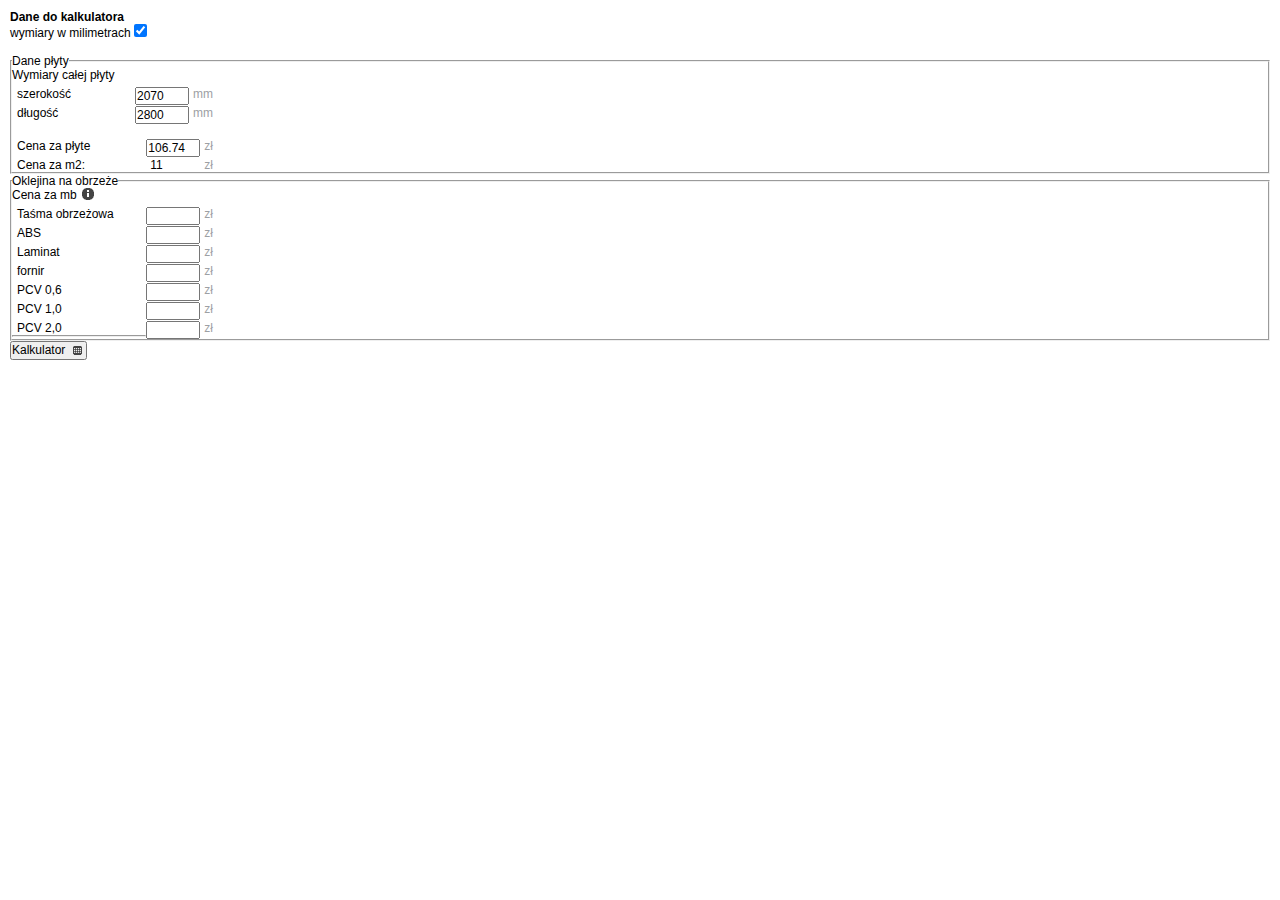
<file: index.html>
<!doctype html>
<html lang="en">
<head>
    <meta charset="utf-8">
    <meta name="viewport" content="width=device-width, initial-scale=1">
    <title>jQuery UI Dialog - Default functionality</title>
    <link rel="stylesheet" href="jquery-ui.min.css">
    <script src="jquery-1.12.4.min.js"></script>
    <script src="jquery-ui.js"></script>
    <link rel="stylesheet" href="ciemnosc.css">
</head>
<body>

<h1>Dane do kalkulatora</h1>
<label for="mm">wymiary w milimetrach</label>
<input type="checkbox" checked id="mm" />
<br><br>
<fieldset class="cm" >
    <legend>Dane płyty</legend>

    Wymiary całej płyty
    <div class="field">
        <label for="c_x">szerokość</label>
        <input type="text" id="plyta_x" value="2070" />
    </div>
    <div class="field">
        <label for="c_x">długość</label>
        <input type="text" id="plyta_y" value="2800" />
    </div>

    <div class="field" style="display: none;">
        <label for="occupation">układ słoi</label>
        <select name="occupation" id="occupation">
            <option>pionowo</option>
            <option>poziomo</option>
        </select>
    </div>

    <br>
    <div class="field zl">
        <label for="plyta_c">Cena za płyte</label>
        <input type="text" id="plyta_c" value="106.74" />
    </div>
    <div class="field zl"> Cena za m2: <span id="c_m2">11</span></div>
</fieldset>

<fieldset id="okleina">
    <legend>Oklejina na obrzeże</legend>

    Cena za mb
    <span class="ui-icon ui-icon-info" title="Metr Bierzący"></span>

    <div class="field">
        <label for="okleina_1">Taśma obrzeżowa</label>
        <input type="number" id="okleina_1">
    </div>
    <div class="field">
        <label for="okleina_2">ABS</label>
        <input type="number" id="okleina_2">
    </div>
    <div class="field">
        <label for="okleina_3">Laminat</label>
        <input type="number" id="okleina_3">
    </div>
    <div class="field">
        <label for="okleina_4">fornir </label>
        <input type="number" id="okleina_4">
    </div>
    <div class="field">
        <label for="okleina_5">PCV 0,6 </label>
        <input type="number" id="okleina_5">
    </div>
    <div class="field">
        <label for="okleina_6">PCV 1,0 </label>
        <input type="number" id="okleina_6">
    </div>
    <div class="field">
        <label for="okleina_7">PCV 2,0 </label>
        <input type="number" id="okleina_7">
    </div>
    <hr>
    <!--</select>-->

</fieldset>


<fieldset style="display: none;" >
    <legend>Robocizna</legend>
</fieldset>


<div id="dialog" title="Kalkulator" style="display: none;">
    <p>
    <fieldset class="cm">
    <div id="cal_img">
        <table>
            <tr>
                <td colspan="3">
                <input type="checkbox" title="okleina po tej stronie">
            </td>
            </tr>
            <tr>
                <td><input type="checkbox" title="okleina po tej stronie" value="bok"></td>
                <td><img src="front-merano.png"></td><td>
                <input type="checkbox" title="okleina po tej stronie" value="bok"></td></tr>
            <tr><td colspan="3"><input type="checkbox" title="okleina po tej stronie"></td> </tr>
        </table>

    </div>
    <div id="cal_content" >
        <fieldset class="cm"><legend> Wymiary</legend>
            <div class="field">
                <label for="formatka_x">wysokość</label>
                <input type="number" id="formatka_x" >
            </div>
            <div class="field">
                <label for="formatka_y">szerokość</label>
                <input type="number" id="formatka_y">
            </div>
        </fieldset>
        <div class="field zl">
            <label for="formatka_c">Cena</label>
            <input type="text" disabled id="formatka_c">
        </div>
        <fieldset><legend> Okleina </legend>
            <label for="okleina_select"> typ oklejiny</label>
            <select id="okleina_select">
                <option>taśma obrzeżowa</option>
                <option>ABS</option>
                <option>PCV 0,6 </option>
                <option>PCV 1,0 </option>
                <option>PCV 2,0 </option>
            </select>
            <div class="field">
                <label for="okleina_dlugosc">długość</label>
                <input type="text" disabled id="okleina_dlugosc">
            </div>
        </fieldset>
        <div class="field">
            <label for="okleina_cena">Cena</label>
            <input type="text" disabled id="okleina_cena"></div>

    </div>
</fieldset>
    </p>
</div>

<button id="kalkulator">Kalkulator <span class="ui-icon ui-icon-calculator"></span></button>
<script src="main.js"></script>
</body>
</html>
</file>
<file: ciemnosc.css>
* {margin: 0px; padding: 0px; font-family: Arial; font-size: 12px;}

p {margin: 3px 0px;}

.wrapper {width: 960px; margin: 0px auto;}

#header {border-bottom: solid 2px #BD1C1C; margin-bottom: 20px; padding: 10px;}
#header h1 {font-size: 16px; margin: 5px 0px;}

#content {}
#content form div.field {margin-bottom: 5px; clear: both;}
#content form div.field label {width: 100px; float: left; text-align: right; margin-right: 10px;}
#content form div.field input {width: 150px; float: left; text-align: left;}
#content form div input#add-new-show {width: 25px; margin-left: 10px;}
#content form div select#occupation {width: 150px; float: left;}
div#add-new-subform {position: absolute; display: none; z-index: 100; background-color: #fff; border: solid 1px #000; padding: 15px;}
div#cover {position: fixed; width: 100%; height: 100%; z-index: 99; background-color: #000000; -moz-opacity: 0.7; opacity: 0.7; filter: alpha(opacity=70);}

div#submit{clear: both;}

#footer {border-top: solid 2px #BD1C1C; margin-top: 20px; padding: 10px;}

#cal_img {
    float: left;
}

#cal_content {
    float: right;
}
body {
    margin: 10px;
}
.field {
    margin-top: 5px;
    margin-left: 5px;
    width: 200px;
}
#dialog fieldset input[type=checkbox]{
    float: none;
    width: 0px;
}
fieldset input,.zl span{
    float: right;
    width: 50px;
}

input#mm:checked ~ fieldset.cm .field:before {
    content: "mm";
}
fieldset.cm .field:before {
    color: #9da0a4;
    content: "cm";
    float: right;
    padding: 0 4px;
}

input#mm:checked ~ fieldset.cm .field.zl:before,fieldset.cm  .field.zl:before, .field:before  {
    color: #9da0a4;
    content: "zł";
    float: right;
    padding: 0 4px;
}
table td {
    text-align: center;
}
</file>
